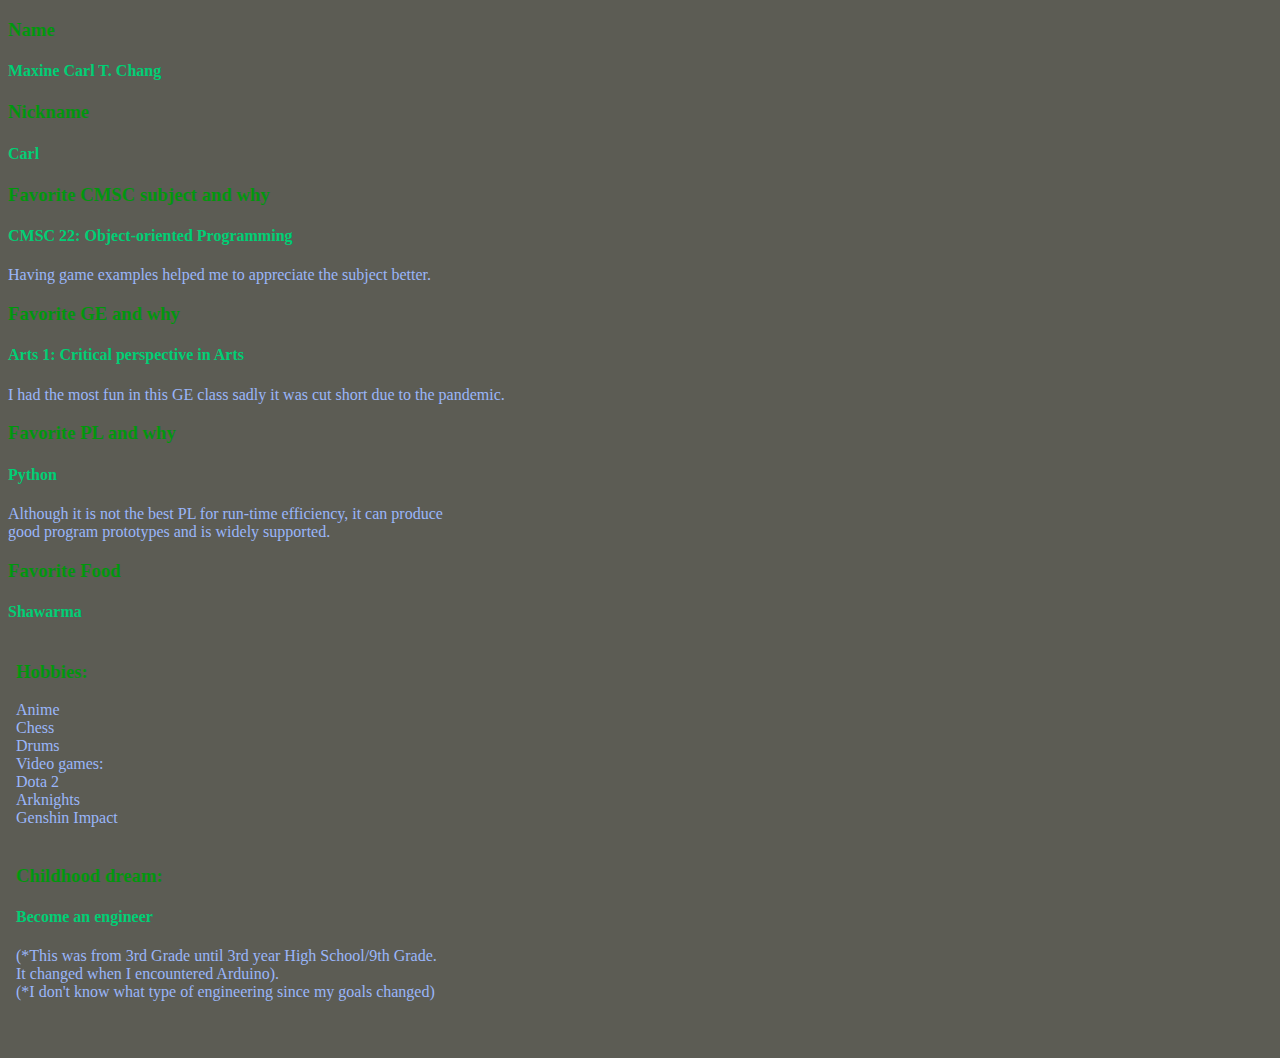
<file: index.html>
<!DOCTYPE html>
<html>
<head>
<link rel="stylesheet" href="style.css">
</head>
<body>
<h3>
  Name
</h3>
<h4>
  Maxine Carl T. Chang
</h4>
<h3>
  Nickname
</h3>
<h4>
  Carl
</h4>
<h3>
  Favorite CMSC subject and why
</h3>
<h4>
  CMSC 22: Object-oriented Programming
</h4>
<p>
  Having game examples helped me to appreciate the subject better.
</p>
<h3>
  Favorite GE and why
</h3>
<h4>
  Arts 1: Critical perspective in Arts
</h4>
<p>
  I had the most fun in this GE class sadly it was cut short due to the pandemic.
</p>
<h3>
  Favorite PL and why
</h3>
<h4>
  Python
</h4>
<p>
  Although it is not the best PL for run-time efficiency, it can produce <br>
  good program prototypes and is widely supported.
</p>
<h3>
  Favorite Food
</h3>
<h4>
  Shawarma
</h4>
<div><embed type="text/html" src="hobbies.html" width="800" height="200"></div>
<embed type="text/html" src="childhood_dream.html" width="500" height="200">
</body>
</HTML>
</file>
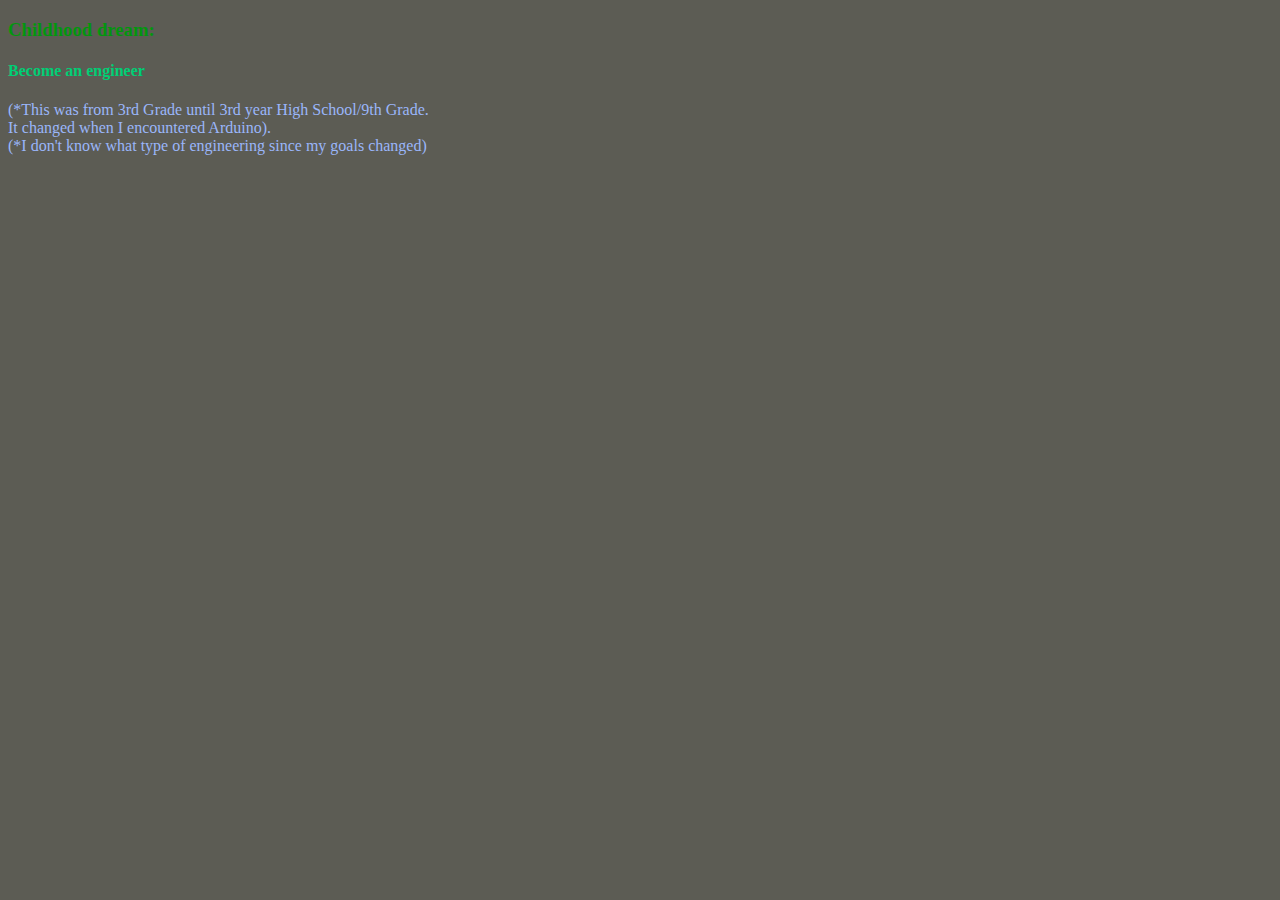
<file: childhood_dream.html>
<!DOCTYPE html>
<html>
<head>
  <link rel="stylesheet" href="style.css">
</head>
<body>
<h3>
Childhood dream:
</h3>
<h4>
Become an engineer
</h4>
<p>
(*This was from 3rd Grade until 3rd year High School/9th Grade.<br>
It changed when I encountered Arduino).<br>
(*I don't know what type of engineering since my goals changed)<br>
</p>
</body>
</html>
</file>
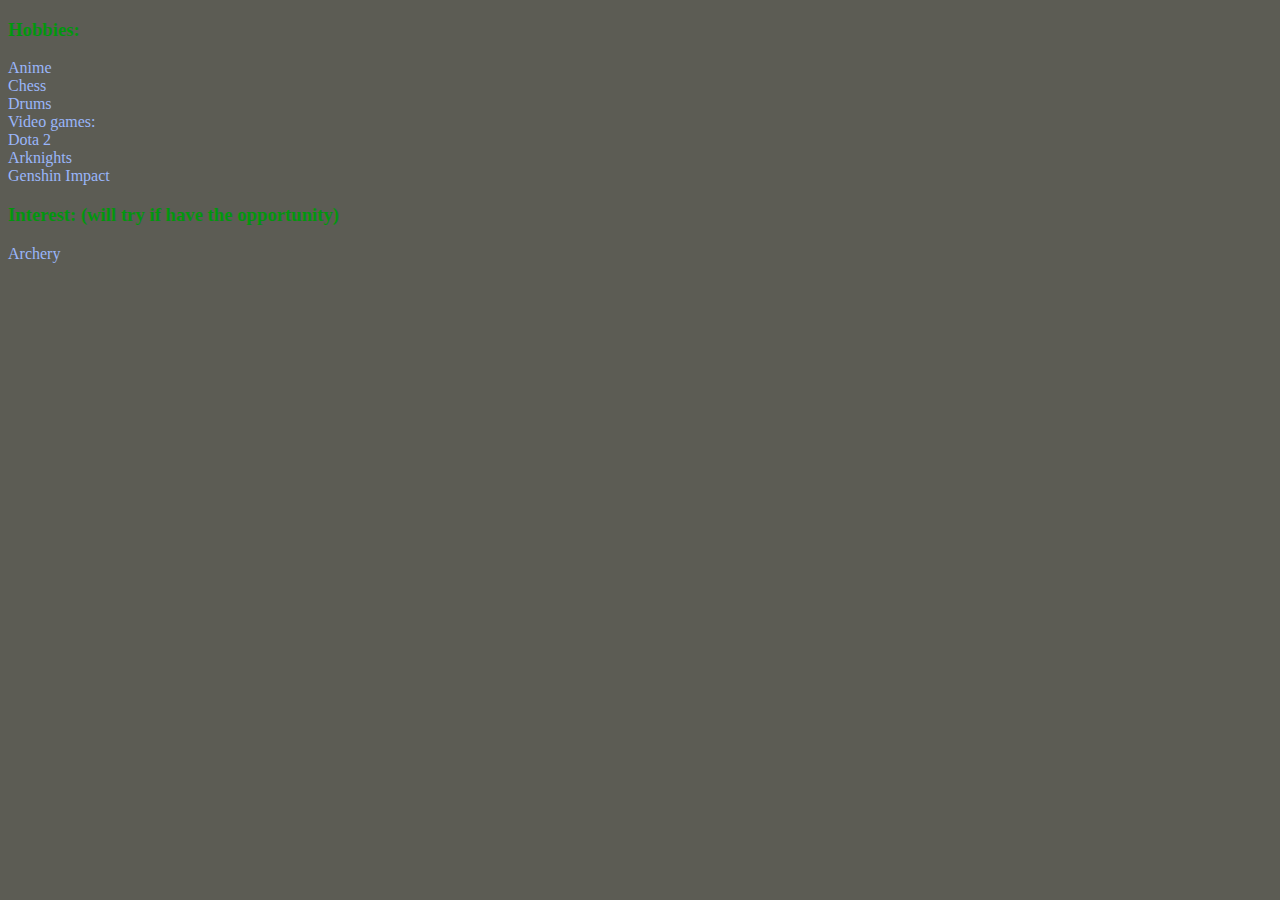
<file: hobbies.html>
<!DOCTYPE html>
<html>
<head>
  <link rel="stylesheet" href="style.css">
</head>
<body>
<h3>
Hobbies:
</h3>
<p>
  Anime<br>
  Chess<br>
  Drums<br>
  Video games:<br>
     Dota 2<br>
     Arknights<br>
     Genshin Impact<br>
</p>
<h3>
Interest: (will try if have the opportunity)
</h3>
<p>
  Archery<br>
</p>
</body>
</html>
</file>
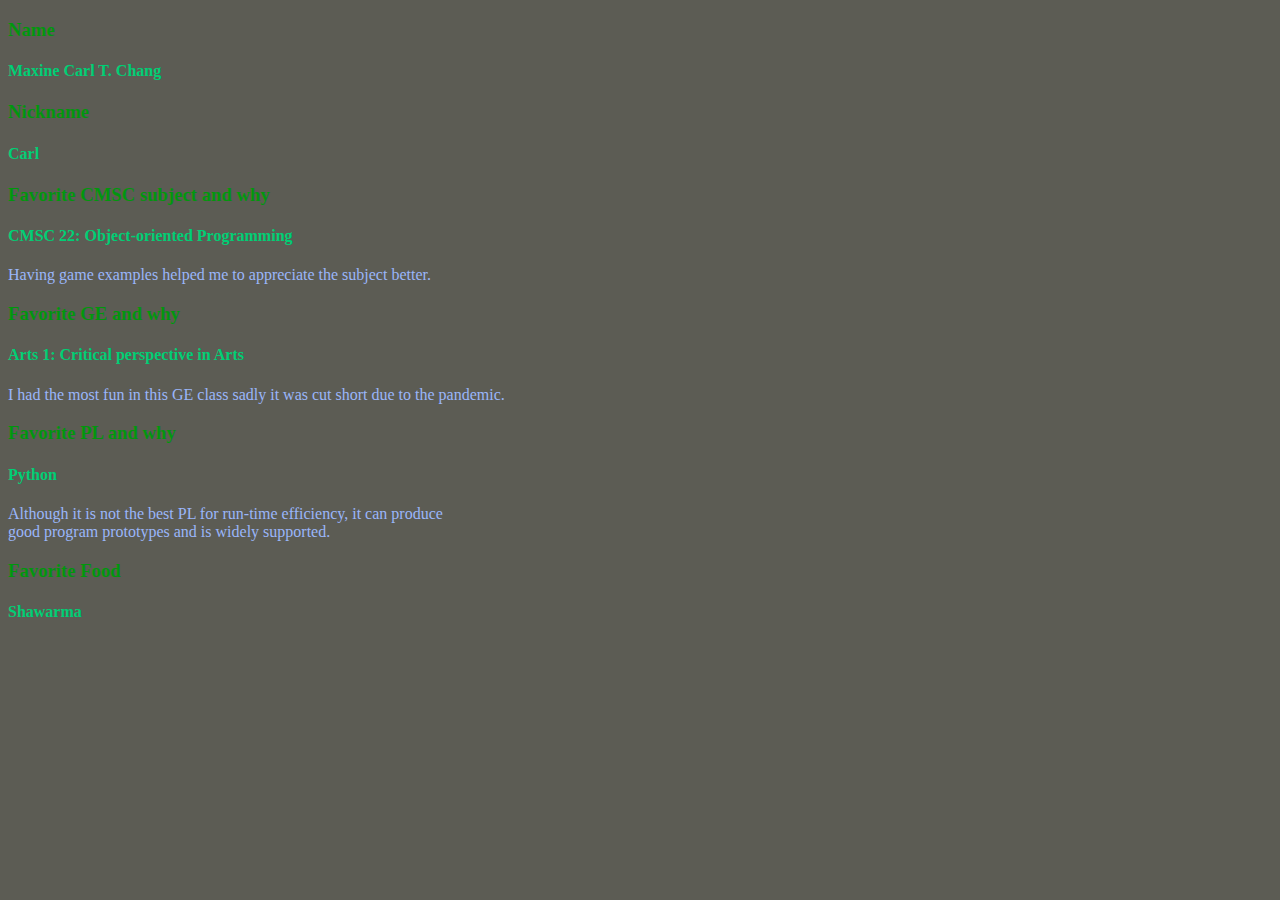
<file: rename.html>
<!DOCTYPE html>
<html>
<head>
<link rel="stylesheet" href="style.css">
</head>
<body>
<h3>
  Name
</h3>
<h4>
  Maxine Carl T. Chang
</h4>
<h3>
  Nickname
</h3>
<h4>
  Carl
</h4>
<h3>
  Favorite CMSC subject and why
</h3>
<h4>
  CMSC 22: Object-oriented Programming
</h4>
<p>
  Having game examples helped me to appreciate the subject better.
</p>
<h3>
  Favorite GE and why
</h3>
<h4>
  Arts 1: Critical perspective in Arts
</h4>
<p>
  I had the most fun in this GE class sadly it was cut short due to the pandemic.
</p>
<h3>
  Favorite PL and why
</h3>
<h4>
  Python
</h4>
<p>
  Although it is not the best PL for run-time efficiency, it can produce <br>
  good program prototypes and is widely supported.
</p>
<h3>
  Favorite Food
</h3>
<h4>
  Shawarma
</h4>
</body>
</HTML>
</file>
<file: style.css>
body {background-color: #5c5c54}
h3{color: #02960e}
h4{color: #00cf75}
p{color: #9AB6FA}
</file>
